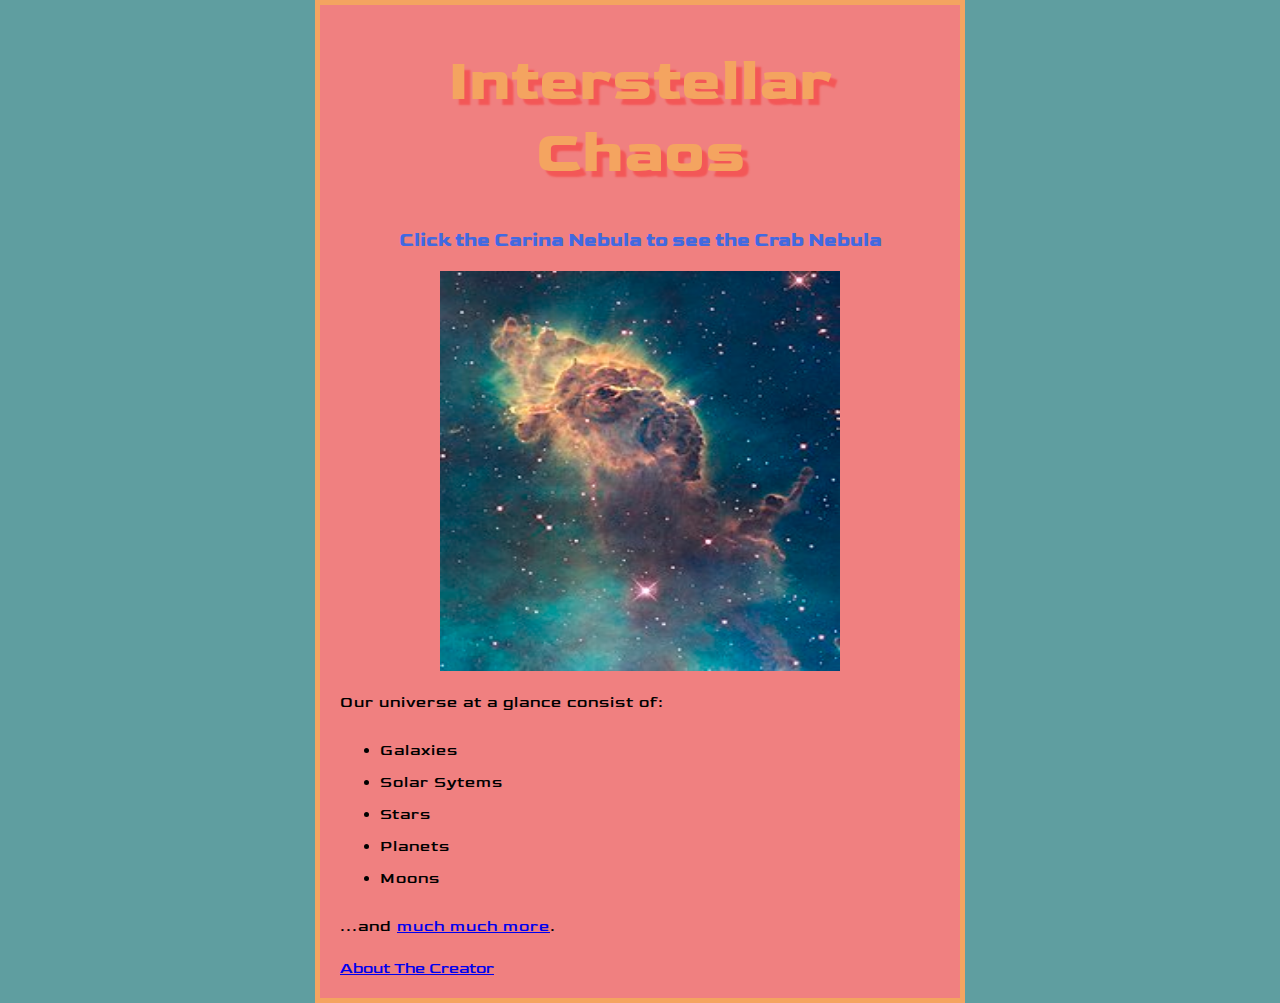
<file: index.html>
<!DOCTYPE html>
<html>
<head>
    <meta charset="utf-8">
    <title>Beyond Nine Point Eight</title>
    <link href="styles/style.css" rel="stylesheet">
    <link href="https://fonts.googleapis.com/css2?family=Goldman&display=swap" rel="stylesheet">
  </head>
  <body>
      <h1>Interstellar Chaos</h1>
      <h3>Click the Carina Nebula to see the Crab Nebula</h3>
      <img src="images/firefox-icon.png" alt="A beautiful pre-nebula">
      <p>Our universe at a glance consist of:</p>
      <ul>
          <li>Galaxies</li>
          <li>Solar Sytems</li>
          <li>Stars</li>
          <li>Planets</li>
          <li>Moons</li>
      </ul>
      <p>...and <a href="https://www.space.com/52-the-expanding-universe-from-the-big-bang-to-today.html" target = "_blank">much much more</a>.</p>
        <footer><a href="about-me.html" target = "_blank">About The Creator</a> </footer>
      <script src="scripts/main.js"></script>
  </body>
</html>
</file>
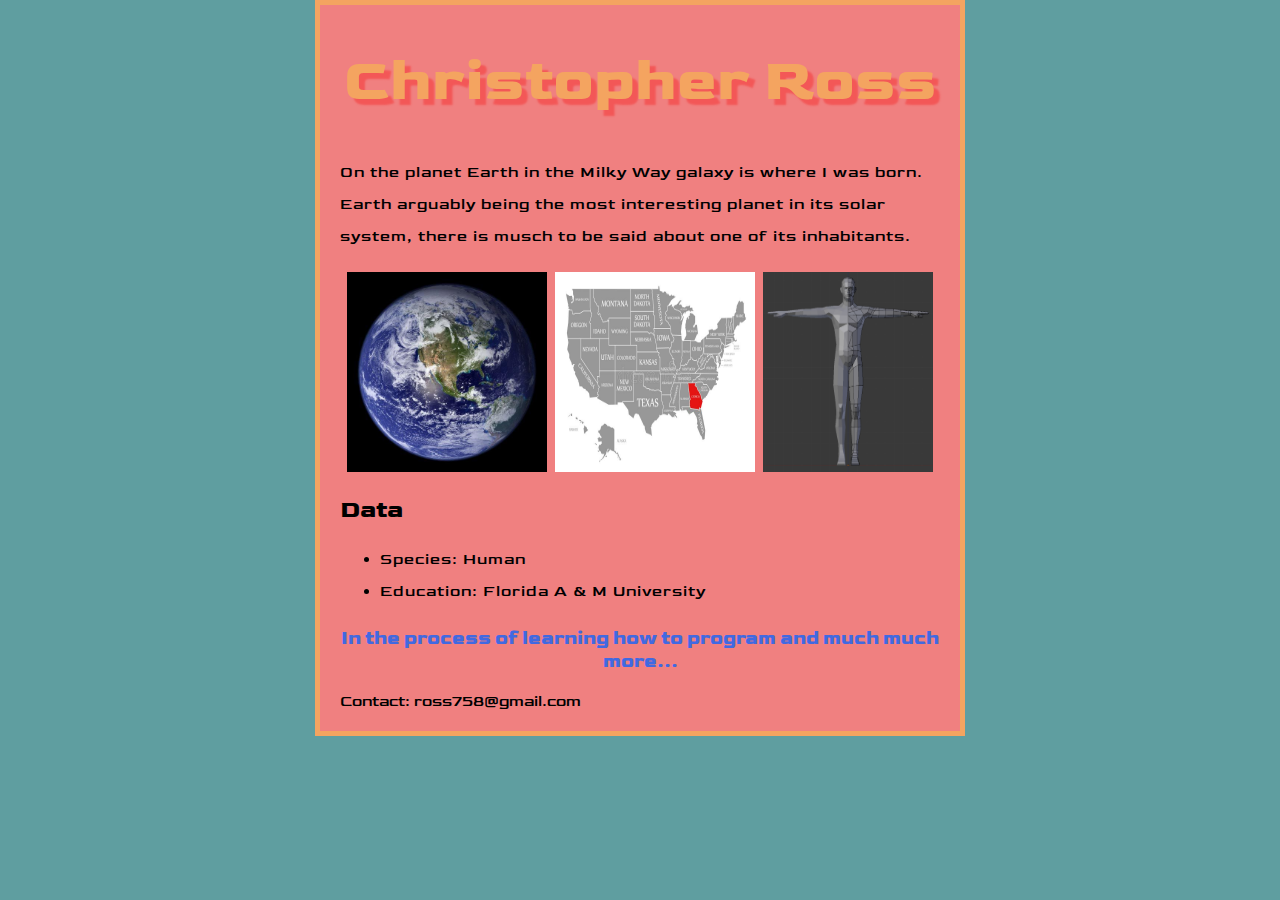
<file: about-me.html>
<!DOCTYPE html>
<html>
    <head>
        <title>Christopher Ross</title>
        <link href="styles/style.css" rel="stylesheet">
        <link href="https://fonts.googleapis.com/css2?family=Goldman&display=swap" rel="stylesheet">
    </head>
    <h1>Christopher Ross</h1>
        <p>On the planet Earth in the Milky Way galaxy is where I was born. Earth arguably being the most interesting planet in its solar system, there is musch to be said about one of its inhabitants.</p>
        <table>
            <th>
                <td><img class = "earth" src = "images/earth.jpeg"> </td>
            </th>
            <th>
                <td><img class = "georgia" src = "images/georgia.jpeg"></im></td>
            </th>
            <th>
                <td><img class = "human" src = "images/human.png"></td>
            </th>
        </table>
        <h2>Data</h2>
        <ul>
            <li>Species: Human</li>
            <li>Education: Florida A & M University</li>
        </ul>
        <h3>In the process of learning how to program and much much more...</h3>
        <footer>Contact: ross758@gmail.com</footer>
</html>
</file>
<file: styles/style.css>
html {
    font: 10px;
    font-family: 'Goldman';
    background-color: cadetblue;
}

h1 {
    font-size: 60px;
    text-align: center;
    text-shadow: 6px 6px 2px #f35757;
    color:sandybrown;
  }
  
  p, li {
    font-size: 16px;
    line-height: 2;
    letter-spacing: 1px;
  }
  
  body {
    width: 600px;
    margin: 0 auto;
    background-color: lightcoral;
    padding: 0 20px 20px 20px;
    border: 5px solid sandybrown;
  }

  img{
      display: block;
      margin: 0 auto;
      width: 400px;
      height: 400px;
  }
  .earth {
      width: 200px;
      height: 200px;
  }
  .georgia {
      width: 200px;
      height: 200px;
  }.human {
      width: 170px;
      height: 200px;
  }
h3 {
    color:royalblue;
    text-align: center;
}
</file>
